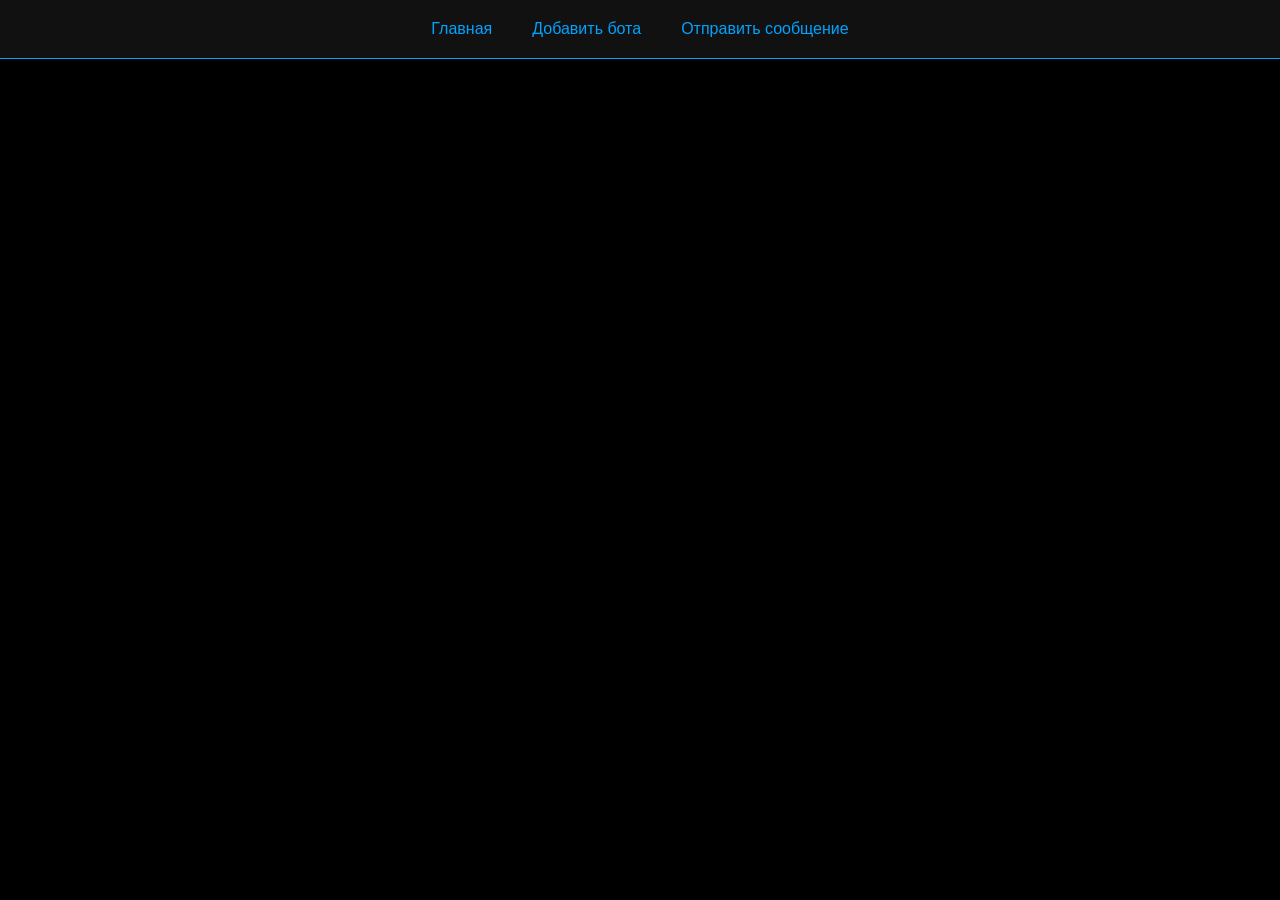
<file: templates/index.html>
<!DOCTYPE html>
<html lang="ru">
<head>
    <meta charset="UTF-8">
    <title>TeleOctopus</title>
    <link rel="stylesheet" href="/static/styles.css">
</head>
<body>
    <header>
        <nav>
            <a href="/">Главная</a>
            <a href="/add_bot">Добавить бота</a>
            <a href="/send_message">Отправить сообщение</a>
        </nav>
    </header>
    
</body>
</html>
</file>
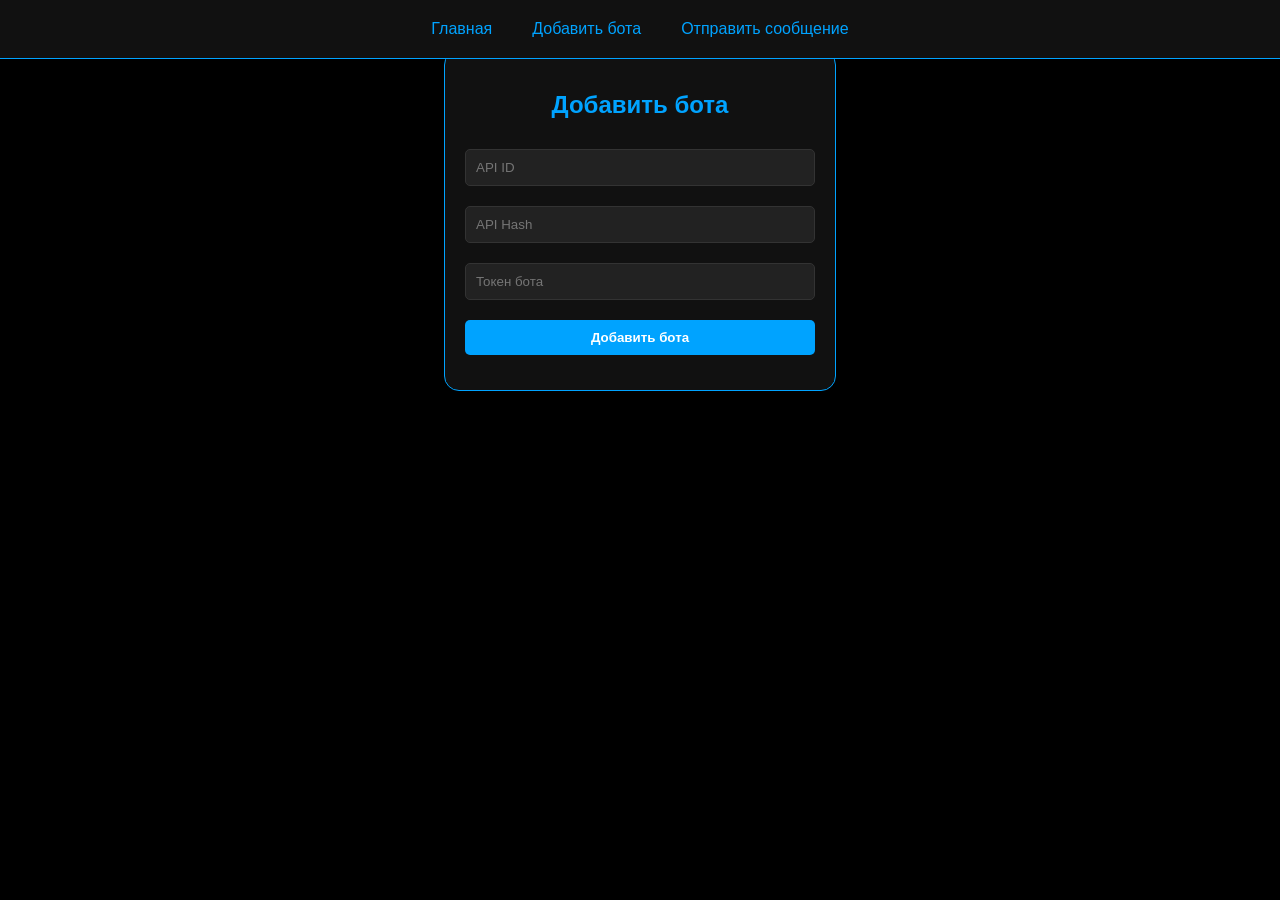
<file: templates/add_bot.html>
<!DOCTYPE html>
<html lang="ru">
<head>
    <link rel="stylesheet" href="/static/styles.css">
    <script src="/static/main.js" defer></script>
</head>
<body>
<header>
    <nav>
        <a href="/">Главная</a>
        <a href="/add_bot">Добавить бота</a>
        <a href="/send_message">Отправить сообщение</a>
    </nav>
</header>
<div class="card">
    <h2>Добавить бота</h2>
    <input type="text" id="api_id" placeholder="API ID">
    <input type="text" id="api_hash" placeholder="API Hash">
    <input type="text" id="token" placeholder="Токен бота">
    <button onclick="addBot()">Добавить бота</button>
    <div id="status"></div>
</div>
</body>
</html>
</file>
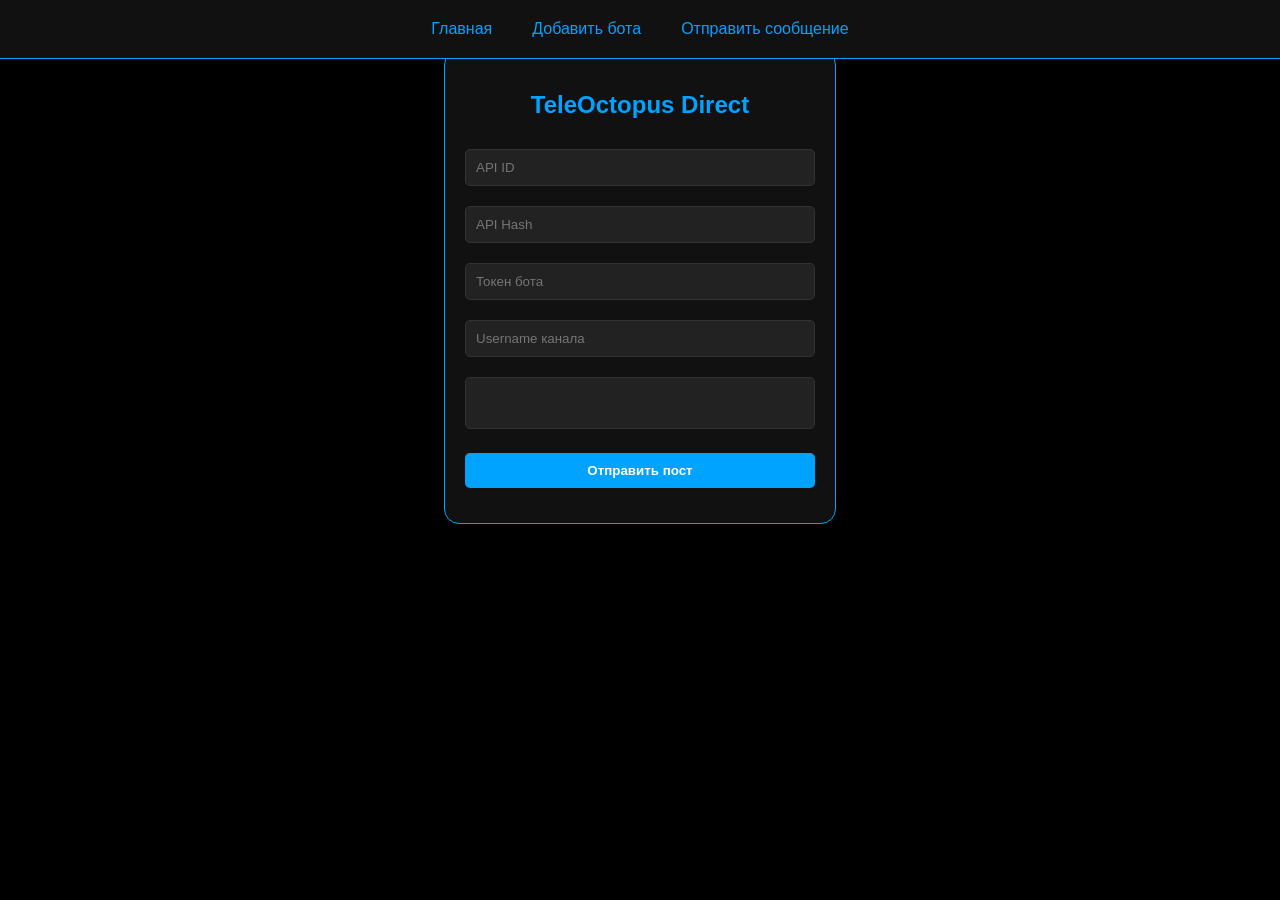
<file: templates/send_message_form.html>
<!DOCTYPE html>
<html lang="ru">
<head>
    <link rel="stylesheet" href="/static/styles.css">
    <script src="/static/main.js" defer></script>
</head>
<body>
<header>
    <nav>
        <a href="/">Главная</a>
        <a href="/add_bot">Добавить бота</a>
        <a href="/send_message">Отправить сообщение</a>
    </nav>
</header>
<div class="card">
    <h2>TeleOctopus Direct</h2>
    <input type="text" id="api_id" placeholder="API ID">
    <input type="text" id="api_hash" placeholder="API Hash">
    <input type="text" id="token" placeholder="Токен бота">
    <input type="text" id="chat_id" placeholder="Username канала">
    <textarea id="text" oninput='this.style.height = ""; this.style.height = this.scrollHeight + "px"'></textarea>
    <button id="sendButton" onclick="sendData()">Отправить пост</button>
    <div id="status"></div>
</div>
</body>
</html>
</file>
<file: static/styles.css>
body {
    font-family: sans-serif;
    background: #000;
    color: #fff;
    margin: 0;
    padding-top: 50px;
    display: flex;
    flex-direction: column;
    align-items: center;
}

header {
    position: fixed;
    top: 0;
    width: 100%;
    background: #111;
    padding: 10px;
    border-bottom: 1px solid #00A3FF;
    z-index: 1000;
}

nav {
    display: flex;
    justify-content: center;
    gap: 20px;
}

nav a {
    color: #00A3FF;
    text-decoration: none;
    padding: 10px;
    border-radius: 5px;
    transition: background 0.3s;
}

nav a:hover {
    background: #00A3FF;
    color: #000;
}

.card {
    background: #111;
    padding: 20px;
    border-radius: 15px;
    border: 1px solid #00A3FF;
    width: 350px;
}

.card h2 {
    color: #00A3FF;
    text-align: center;
}

input,
textarea {
    width: 100%;
    margin: 10px 0;
    padding: 10px;
    border-radius: 5px;
    border: 1px solid #333;
    background: #222;
    color: #fff;
    box-sizing: border-box;
    transition: height 0.1s ease;
}

textarea {
    overflow: hidden;
    resize: none;
    min-height: 50px;
}

button {
    width: 100%;
    padding: 10px;
    background: #00A3FF;
    border: none;
    color: white;
    border-radius: 5px;
    cursor: pointer;
    font-weight: bold;
    margin-top: 10px;
}

#status {
    margin-top: 15px;
    font-size: 0.9em;
    color: #00FFCC;
}
</file>
